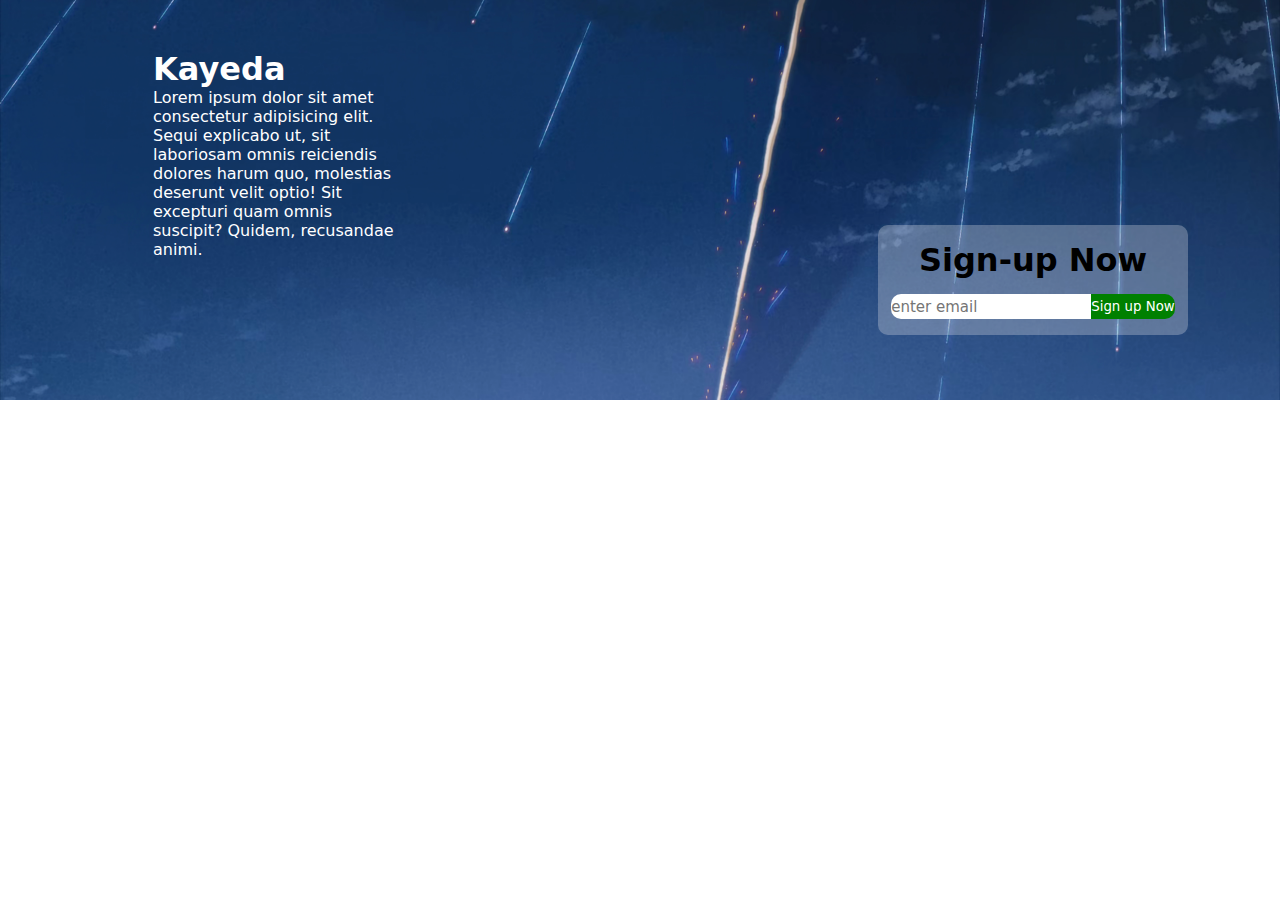
<file: index.html>
<!DOCTYPE html>
<html>
    <head>
        <title>Kayeda</title>
        <link rel="stylesheet" href="css/style.css">
        <link rel="stylesheet" href="common/footerCss.css">
        <link rel="stylesheet" href="common/headerCss.css">
        <script src="https://code.jquery.com/jquery-3.6.1.js" integrity="sha256-3zlB5s2uwoUzrXK3BT7AX3FyvojsraNFxCc2vC/7pNI=" crossorigin="anonymous"></script>
        
        <meta name="viewport" content="width=device-width, initial-scale=1">

        <script>
            $(function(){
                $('#header').load('common/header.html');
            });
            $(function(){
                $('#footer').load('common/footer.html');
            });
        </script>
    </head>
    <body>
        <header>
            <div id="header"></div>
        </header>

        <div class="banner-wrapper">
            <div class="img-background">
                <img src="images/Falling of Stars.png" alt="background">
                
            <div class="wrapper">
                <div class="site-tagline">
                    <h1>Kayeda</h1>
                    <p>Lorem ipsum dolor sit amet consectetur adipisicing elit. Sequi explicabo ut, sit laboriosam omnis reiciendis dolores harum quo, molestias deserunt velit optio! Sit excepturi quam omnis suscipit? Quidem, recusandae animi.</p>
                </div>
                <div class="sign-up">
                    <h1>Sign-up Now</h1>
                    <div>
                        <input type="email" placeholder="enter email">
                        <button>Sign up Now</button>
                    </div>
                </div>
            </div>
            </div>
        </div>
        <div id="footer"></div>
    </body>
</html>
</file>
<file: css/style.css>
.banner-wrapper{
    width: 100%;
    height: 400px;
    /* display: flex; */
    position: relative;
}
.img-background{
    width: 100%;
    height: 400px;
    display: flex;
    justify-content: center;
    align-items: center;
    /* position: relative; */
    background-color: blue;

}
img{
    width: 100%;
    height: 100%;
    object-fit: cover;
}
.wrapper{
    width: 80%;
    display: flex;
    height: 350px;
    position: absolute;
}
.site-tagline{
    margin: 25px;
    height: 100%;
    width: 250px;
    /* border: 1px solid; */
    color: white;
}
.sign-up{
    width: 300px;
    height: 100px;
    background-color: rgba(228, 228, 235, 0.3);
    border-radius: 10px;
    position: absolute;
    padding: 5px;
    left: 750px;
    top: 200px;
    display: flex;
    flex-direction: column;
    align-items: center;
    justify-content: center;
}
.sign-up h1{
    margin-bottom: 15px;
}
.sign-up div{
    display: flex;
    align-items: center;
    justify-content: center;
}
.sign-up div button{
    width: auto;
}

@media(max-width:480px){
    .sign-up{
        left: 20px;
        top: 250px;
    }
}
</file>
<file: common/footerCss.css>
*{
    margin: 0;
    padding: 0;
    font-family: system-ui, -apple-system, BlinkMacSystemFont, 'Segoe UI', Roboto, Oxygen, Ubuntu, Cantarell, 'Open Sans', 'Helvetica Neue', sans-serif;
}
a{
    color: black;
    text-decoration: none;
}

.footer{
    background-color: rgb(204, 198, 198);
    width: 100%;
    height: 300px;
    position: relative;
    /* padding: 10px; */
}

.footer .upper-footer{
    display: flex;
    justify-content: center;
    /* align-items: center; */
}

.upper-footer .about{
    width: 450px;
}
.about p{
    padding-left: 15px;
}

.categories{
    width: 250px;
    padding: 5px;
}
.categories div ul li{
    list-style-type: none;
    display: inline-block;
    margin: 2px;
    padding: 2px;
    border: 1px solid;
    border-radius: 10px;
}
.categories div ul li::before{
    content: '# ';
    color: green;
}
.categories div ul li a:hover{
    color: green;
}
.site-links{
    padding: 5px;
}
.site-links div ul li{
    list-style-position: inside;
    list-style-type: none;
}
.site-links div ul li a:hover{
    color: green;
}

.lover-footer{
    padding: 5px;
    border-top: 1px solid silver;
    display: block;
    text-align: center;
    bottom: 2px;
}

@media(max-width:480px){
    .footer{
        height: auto;
    }
    .upper-footer{
        flex-direction: column;
    }
    .about{
        width: 100%;
    }

}
</file>
<file: common/headerCss.css>
*{
    margin: 0;
    padding: 0;
    font-family: system-ui, -apple-system, BlinkMacSystemFont, 'Segoe UI', Roboto, Oxygen, Ubuntu, Cantarell, 'Open Sans', 'Helvetica Neue', sans-serif;
}
.header{
    background-color: rgb(22, 197, 22);
    color: white;
    width: 100%;
    height: 50px;
    display: flex;
    justify-content: center;
    align-items: center;
}
.navbar{
    width: 500px;
    height: 100%;
    display: flex;
    align-items: center;
    justify-content: center;
}
.navbar ul li{
    list-style-type: none;
    display: inline;
    padding: 10px;
}
a{
    text-decoration: none;
    color: black;
}
a:hover{
    color: white;
}

.search{
    display: flex;
    justify-content: center;
    align-items: center;
}
input{
    width: 200px;
    height: 25px;
    border: none;
    border-radius: 10px 0 0 10px;
    font-size: 15px;
}
button{
    width: 50px;
    height: 25px;
    border: none;
    border-radius: 0 10px 10px 0;
    background-color: green;
    color: white;
}
button:hover{
    background-color: white;
    color: black;
}

@media(max-width:480px){
    .header{
        height: 50px;
        justify-content: space-between;
    }
    
    .search{
        display: none;
    }
    
}
</file>
